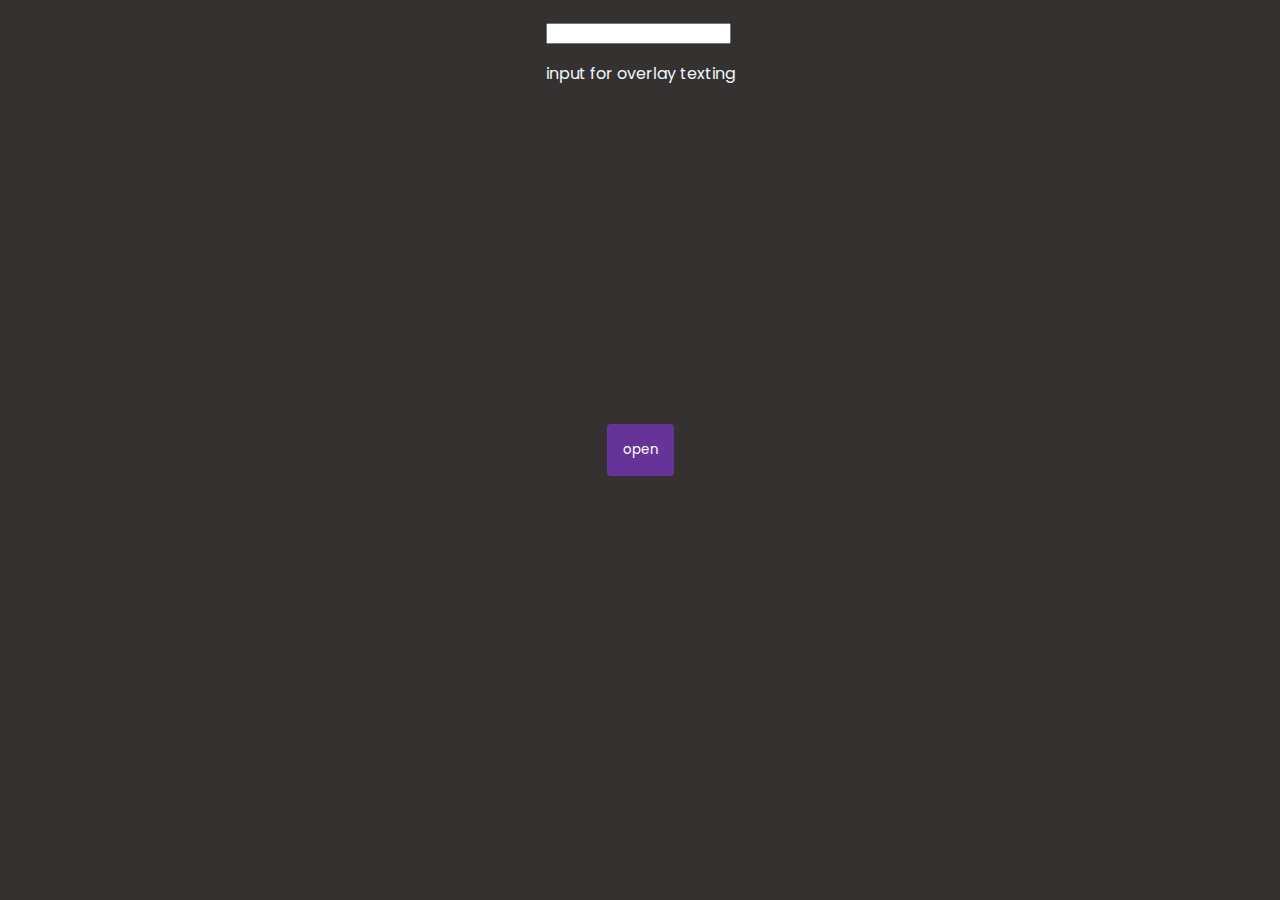
<file: 03- modal/index.html>
<!DOCTYPE html>
<html lang="en">
  <head>
    <meta charset="UTF-8" />
    <meta name="viewport" content="width=device-width, initial-scale=1.0" />
    <title>popup</title>
    <link rel="stylesheet" href="style.css" />
    <script src="script.js" defer></script>
    <style>
      form {
        position: absolute;
        top: 20px;
      }
      form p {
        color: aliceblue;
      }
    </style>
  </head>
  <body>
    <button id="open">open</button>

    <form action="#">
      <input type="text" />
      <p>input for overlay texting</p>
    </form>

    <div class="popup-container" id="container">
      <div class="popup">
        <button id="close">&times;</button>
        <h2>Hello, This is a modal</h2>
        <p>Lorem ipsum dolor sit amet consectetur.</p>
      </div>
    </div>
  </body>
</html>
</file>
<file: 03- modal/style.css>
@import url("https://fonts.googleapis.com/css2?family=Poppins:wght@200;400;600&display=swap");

* {
  box-sizing: border-box;
}

body {
  display: flex;
  align-items: center;
  justify-content: center;
  font-family: "Poppins", sans-serif;
  margin: 0;
  min-height: 100vh;
  background-color: rgb(54, 49, 49);
}

button {
  background-color: rebeccapurple;
  color: white;
  padding: 1rem;
  border-radius: 4px;
  border: none;
  font-family: inherit;
}

.popup-container {
  position: fixed;
  top: 0;
  left: 0;
  bottom: 0;
  right: 0;
  background-color: rgba(0, 0, 0, 0.5);

  display: none;
  align-items: center;
  justify-content: center;
}

.popup-container.active {
  display: flex;
}

.popup {
  background-color: #fff;
  border-radius: 5px;
  box-shadow: 2px 2px 10px rgba(0, 0, 0, 0.3);
  padding: 2rem;
  position: relative;
  width: 500px;
}

.popup button {
  background-color: #fff;
  color: rebeccapurple;
  font-size: 2rem;
  position: absolute;
  top: 10px;
  right: 10px;
}
</file>
